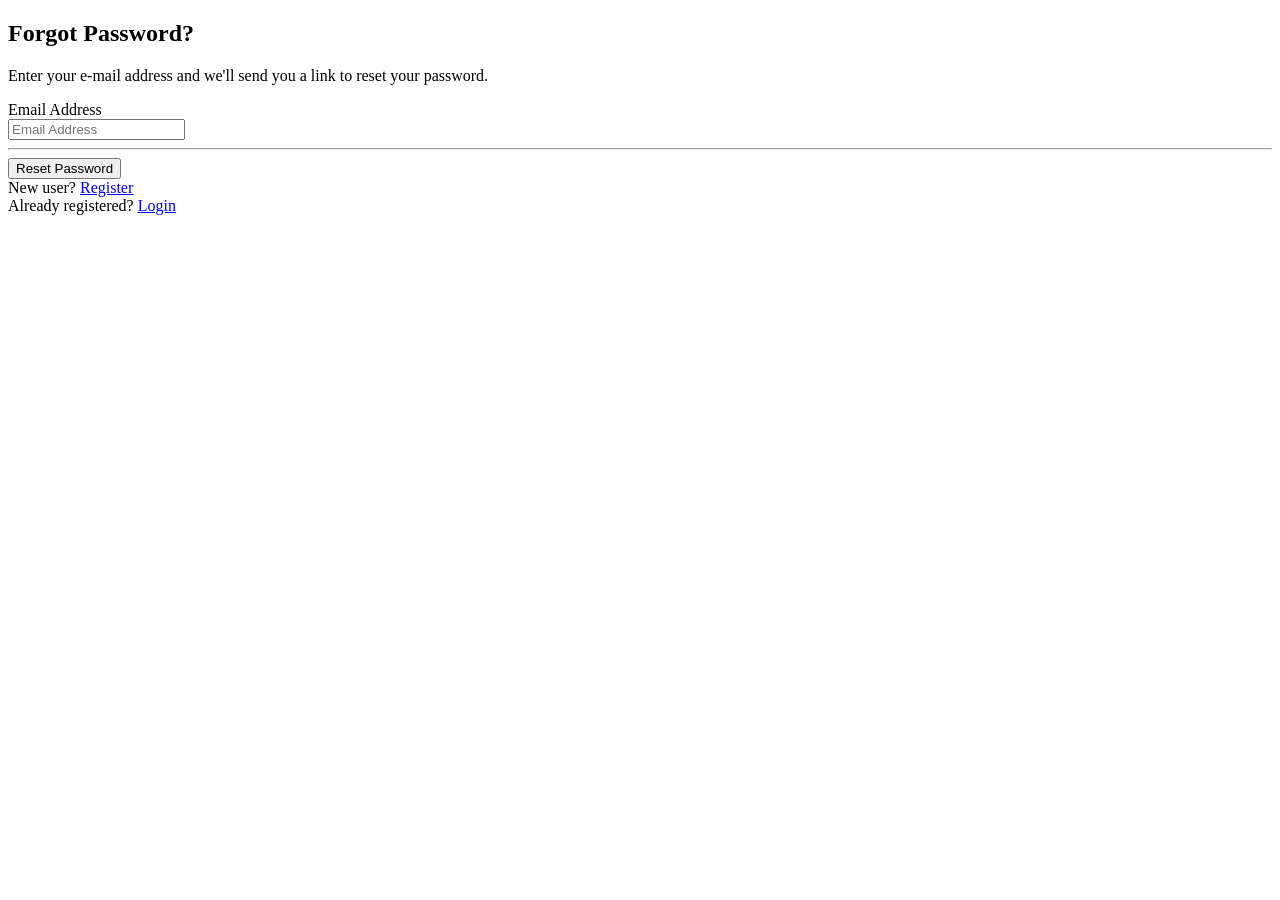
<file: src/main/resources/templates/forgot-password.html>
<!DOCTYPE html>
<html lang="en" xmlns:th="http://www.thymeleaf.org">
<head>
    <meta charset="UTF-8">
    <link rel="stylesheet" th:href="@{/webjars/bootstrap/5.1.3/css/bootstrap.min.css}" type="text/css">
    <link rel="stylesheet" th:href="@{/webjars/font-awesome/6.1.0/css/all.css}" type="text/css">
    <link rel="stylesheet" th:href="@{css/main.css}" type="text/css">
    <title>Forgot Password</title>
</head>
<body>

<div class="container">
    <div class="row justify-content-md-center">
        <div class="col-md-4">
            <div class="panel panel-default">
                <div class="panel-body">
                    <div class="text-center">
                        <h3><i class="fas fa-lock" style="font-size:2em;"></i></h3>
                        <h2 class="text-center">Forgot Password?</h2>
                        <p>Enter your e-mail address and we'll send you a link to reset your password.</p>
                        <div class="panel-body">

                            <div th:if="${success}">
                                <div class="alert alert-info"><span th:text="${success}"></span></div>
                            </div>
                            <div th:if="${emailError}">
                                <div class="alert alert-danger"><span th:text="${emailError}"></span></div>
                            </div>

                            <form method="post" th:action="@{/forgot-password}" th:object="${passwordForgot}">
                                <div class="form-group">
                                    <label for="email">Email Address</label>
                                    <div class="input-group mb-3">
                                        <div class="input-group-prepend">
                                            <span class="input-group-text" id="basic-addon1"><i
                                                    class="fas fa-envelope"></i></span>
                                        </div>
                                        <input aria-describedby="basic-addon1" class="form-control" id="email"
                                               placeholder="Email Address" th:errorClass="is-invalid"
                                               th:field="*{email}" type="text"/>
                                    </div>
                                    <span class="text-danger"
                                          th:errors="*{email}"
                                          th:if="${#fields.hasErrors('email')}"></span>
                                </div>
                                <hr>
                                <div class="form-group">
                                    <button class="btn btn-success btn-block" type="submit">Reset Password</button>
                                </div>
                            </form>

                        </div>
                    </div>
                </div>
            </div>
            <div class="row">
                <div class="col-md-12">
                    New user? <a href="/" th:href="@{/signup}">Register</a>
                </div>
                <div class="col-md-12">
                    Already registered? <a href="/" th:href="@{/login}">Login</a>
                </div>
            </div>
        </div>
    </div>
</div>

<script th:src="@{webjars/jquery/3.6.0/jquery.min.js}" type="text/javascript"></script>
<script th:src="@{webjars/bootstrap/5.1.3/js/bootstrap.min.js}" type="text/javascript"></script>
</body>
</html>
</file>
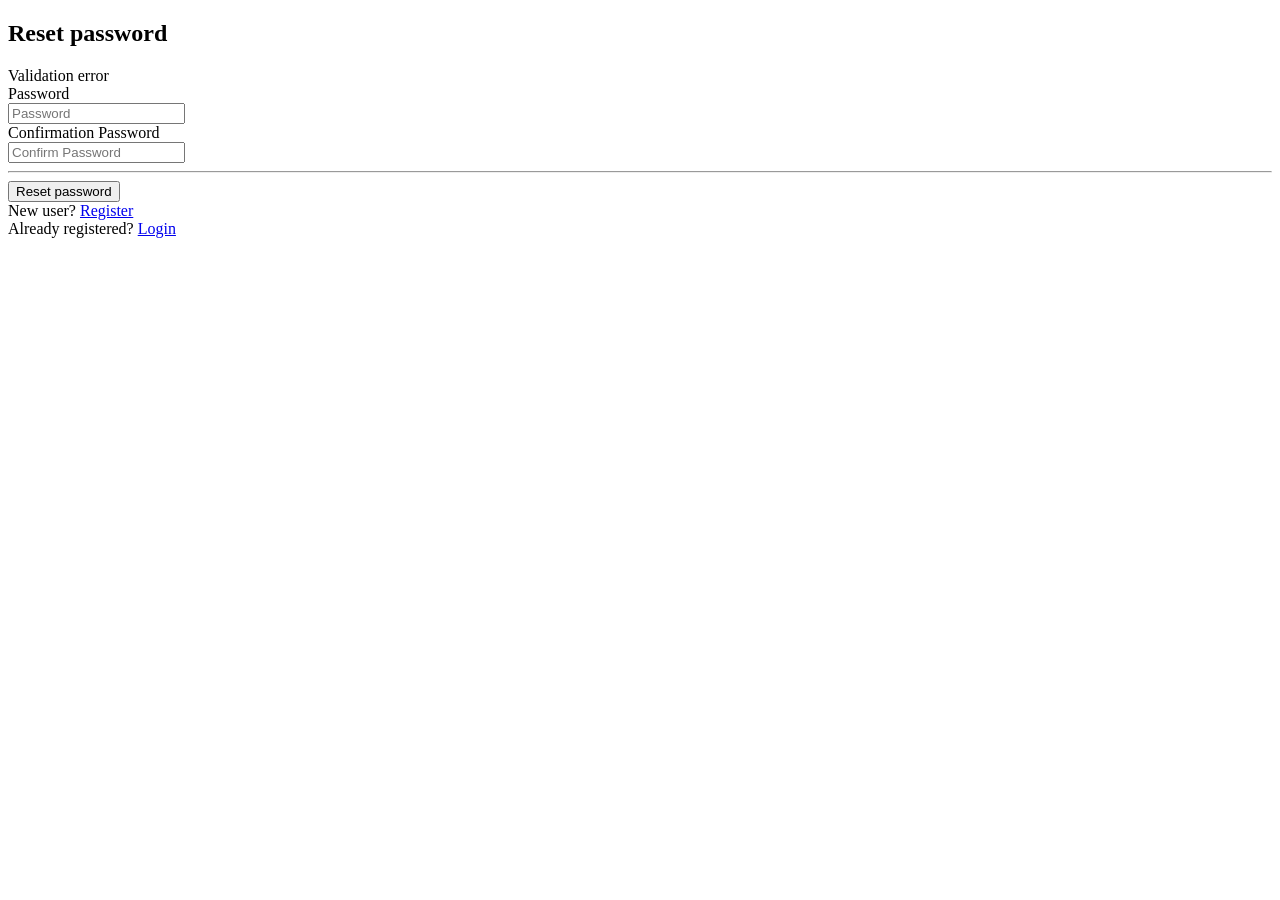
<file: src/main/resources/templates/reset-password.html>
<!DOCTYPE html>
<html lang="en" xmlns:th="http://www.thymeleaf.org">
<head>
    <meta charset="UTF-8">
    <link rel="stylesheet" th:href="@{/webjars/bootstrap/5.1.3/css/bootstrap.min.css}" type="text/css">
    <link rel="stylesheet" th:href="@{/webjars/font-awesome/6.1.0/css/all.css}" type="text/css">
    <link rel="stylesheet" th:href="@{css/main.css}" type="text/css">
    <title>Reset Password</title>
</head>
<body>

<div class="container">
    <div class="row justify-content-md-center">
        <div class="col-md-4">
            <div class="panel panel-default">
                <div class="panel-body">
                    <div class="text-center">
                        <h3><i class="fas fa-lock" style="font-size:2em;"></i></h3>
                        <h2 class="text-center">Reset password</h2>
                        <div class="panel-body">

                            <div th:if="${error}">
                                <div class="alert alert-danger">
                                    <span th:text="${error}"></span>
                                </div>
                            </div>

                            <form method="post" th:action="@{/reset-password}" th:object="${passwordReset}">
                                    <span class="error-message"
                                          th:each="error : ${#fields.errors('global')}"
                                          th:if="${#fields.hasGlobalErrors()}"
                                          th:text="${error}">Validation error</span>

                                <input name="token" th:value="${token}" type="hidden"/>

                                <div class="form-group">
                                    <label for="password">Password</label>
                                    <div class="input-group mb-3">
                                        <div class="input-group-prepend">
                                            <span class="input-group-text" id="basic-addon1"><i class="fas fa-lock"></i></span>
                                        </div>
                                        <input aria-describedby="basic-addon1" class="form-control" id="password"
                                               placeholder="Password" th:errorClass="is-invalid"
                                               th:field="*{password}" type="password"/>
                                    </div>
                                    <span class="text-danger"
                                          th:errors="*{password}"
                                          th:if="${#fields.hasErrors('password')}"></span>
                                </div>
                                <div class="form-group">
                                    <label for="confirmPassword">Confirmation Password</label>
                                    <div class="input-group mb-3">
                                        <div class="input-group-prepend">
                                            <span class="input-group-text" id="basic-addon2"><i class="fas fa-lock"></i></span>
                                        </div>
                                        <input aria-describedby="basic-addon2" class="form-control" id="confirmPassword"
                                               placeholder="Confirm Password" th:errorClass="is-invalid"
                                               th:field="*{confirmPassword}" type="password"/>
                                    </div>
                                    <span class="text-danger"
                                          th:errors="*{confirmPassword}"
                                          th:if="${#fields.hasErrors('confirmPassword')}"></span>
                                </div>
                                <hr>
                                <div class="form-group">
                                    <button class="btn btn-block btn-success" type="submit">Reset password</button>
                                </div>
                            </form>

                        </div>
                    </div>
                </div>
            </div>
            <div class="row">
                <div class="col-md-12">
                    New user? <a href="/" th:href="@{/registration}">Register</a>
                </div>
                <div class="col-md-12">
                    Already registered? <a href="/" th:href="@{/login}">Login</a>
                </div>
            </div>
        </div>
    </div>
</div>

<script th:src="@{webjars/jquery/3.6.0/jquery.min.js}" type="text/javascript"></script>
<script th:src="@{webjars/bootstrap/5.1.3/js/bootstrap.min.js}" type="text/javascript"></script>
</body>
</html>
</file>
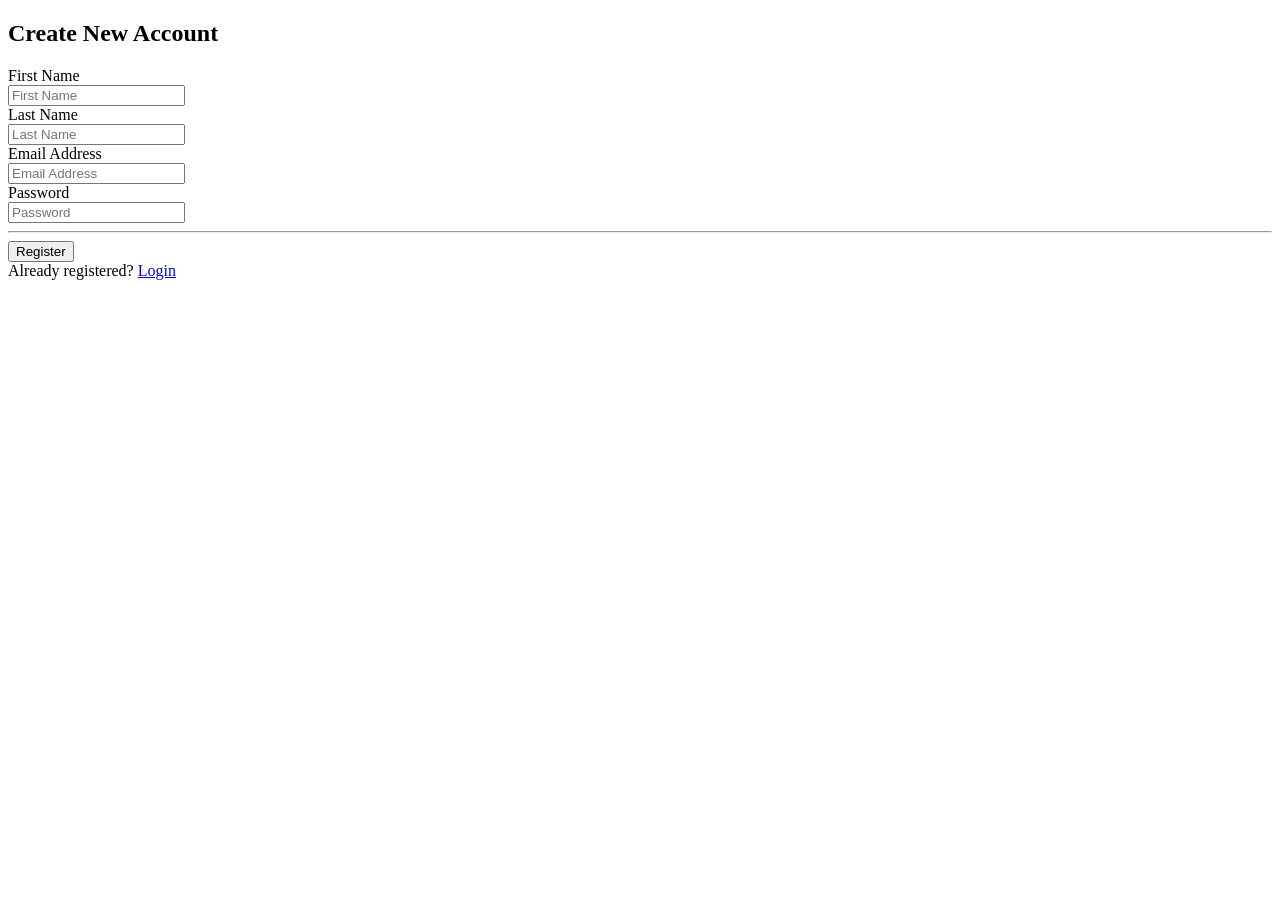
<file: src/main/resources/templates/signup.html>
<!DOCTYPE html>
<html lang="en" xmlns:th="http://www.thymeleaf.org">
<head>
    <meta charset="UTF-8">
    <link rel="stylesheet" th:href="@{/webjars/bootstrap/5.1.3/css/bootstrap.min.css}" type="text/css">
    <link rel="stylesheet" th:href="@{/webjars/font-awesome/6.1.0/css/all.css}" type="text/css">
    <link rel="stylesheet" th:href="@{css/main.css}" type="text/css">
    <title>Create New Account</title>
</head>
<body>

<div class="container">
    <div class="row justify-content-md-center">
        <div class="col-md-4">
            <div class="panel panel-default">
                <div class="panel-body">
                    <div class="text-center">
                        <h3><i class="fas fa-lock" style="font-size:2em;"></i></h3>
                        <h2 class="text-center">Create New Account</h2>
                        <div class="panel-body">

                            <div th:if="${success}">
                                <div class="alert alert-success"><span th:text="${success}"></span></div>
                            </div>
                            <div th:if="${error}">
                                <div class="alert alert-danger"><span th:text="${error}"></span></div>
                            </div>

                            <form method="post" th:action="@{/signup}" th:object="${user}">
                                <div class="form-group">
                                    <label for="firstName">First Name</label>
                                    <div class="input-group mb-3">
                                        <div class="input-group-prepend">
                                            <span class="input-group-text" id="basic-addon1"><i
                                                    class="fas fa-envelope"></i></span>
                                        </div>
                                        <input aria-describedby="basic-addon1" class="form-control" id="firstName"
                                               placeholder="First Name" th:errorClass="is-invalid"
                                               th:field="*{firstName}" type="text"/>
                                    </div>
                                    <span class="text-danger"
                                          th:errors="*{firstName}"
                                          th:if="${#fields.hasErrors('firstName')}"></span>
                                </div>

                                <div class="form-group">
                                    <label for="lastName">Last Name</label>
                                    <div class="input-group mb-3">
                                        <div class="input-group-prepend">
                                            <span class="input-group-text" id="basic-addon2"><i
                                                    class="fas fa-envelope"></i></span>
                                        </div>
                                        <input aria-describedby="basic-addon1" class="form-control" id="lastName"
                                               placeholder="Last Name" th:errorClass="is-invalid"
                                               th:field="*{lastName}" type="text"/>
                                    </div>
                                    <span class="text-danger"
                                          th:errors="*{lastName}"
                                          th:if="${#fields.hasErrors('lastName')}"></span>
                                </div>

                                <div class="form-group">
                                    <label for="email">Email Address</label>
                                    <div class="input-group mb-3">
                                        <div class="input-group-prepend">
                                            <span class="input-group-text" id="basic-addon3"><i
                                                    class="fas fa-envelope"></i></span>
                                        </div>
                                        <input aria-describedby="basic-addon3" class="form-control" id="email"
                                               placeholder="Email Address" th:errorClass="is-invalid"
                                               th:field="*{email}" type="text"/>
                                    </div>
                                    <span class="text-danger"
                                          th:errors="*{email}"
                                          th:if="${#fields.hasErrors('email')}"></span>
                                </div>

                                <div class="form-group">
                                    <label for="password">Password</label>
                                    <div class="input-group mb-3">
                                        <div class="input-group-prepend">
                                            <span class="input-group-text" id="basic-addon4"><i
                                                    class="fas fa-envelope"></i></span>
                                        </div>
                                        <input aria-describedby="basic-addon4" class="form-control" id="password"
                                               placeholder="Password" th:errorClass="is-invalid"
                                               th:field="*{password}" type="password"/>
                                    </div>
                                    <span class="text-danger"
                                          th:errors="*{password}"
                                          th:if="${#fields.hasErrors('password')}"></span>
                                </div>
                                <hr>
                                <div class="form-group">
                                    <button class="btn btn-success btn-block" type="submit">Register</button>
                                </div>
                            </form>

                        </div>
                    </div>
                </div>
            </div>
            <div class="row">
                <div class="col-md-12">
                    Already registered? <a href="/" th:href="@{/login}">Login</a>
                </div>
            </div>
        </div>
    </div>
</div>

<script th:src="@{webjars/jquery/3.6.0/jquery.min.js}" type="text/javascript"></script>
<script th:src="@{webjars/bootstrap/5.1.3/js/bootstrap.min.js}" type="text/javascript"></script>
</body>
</html>
</file>
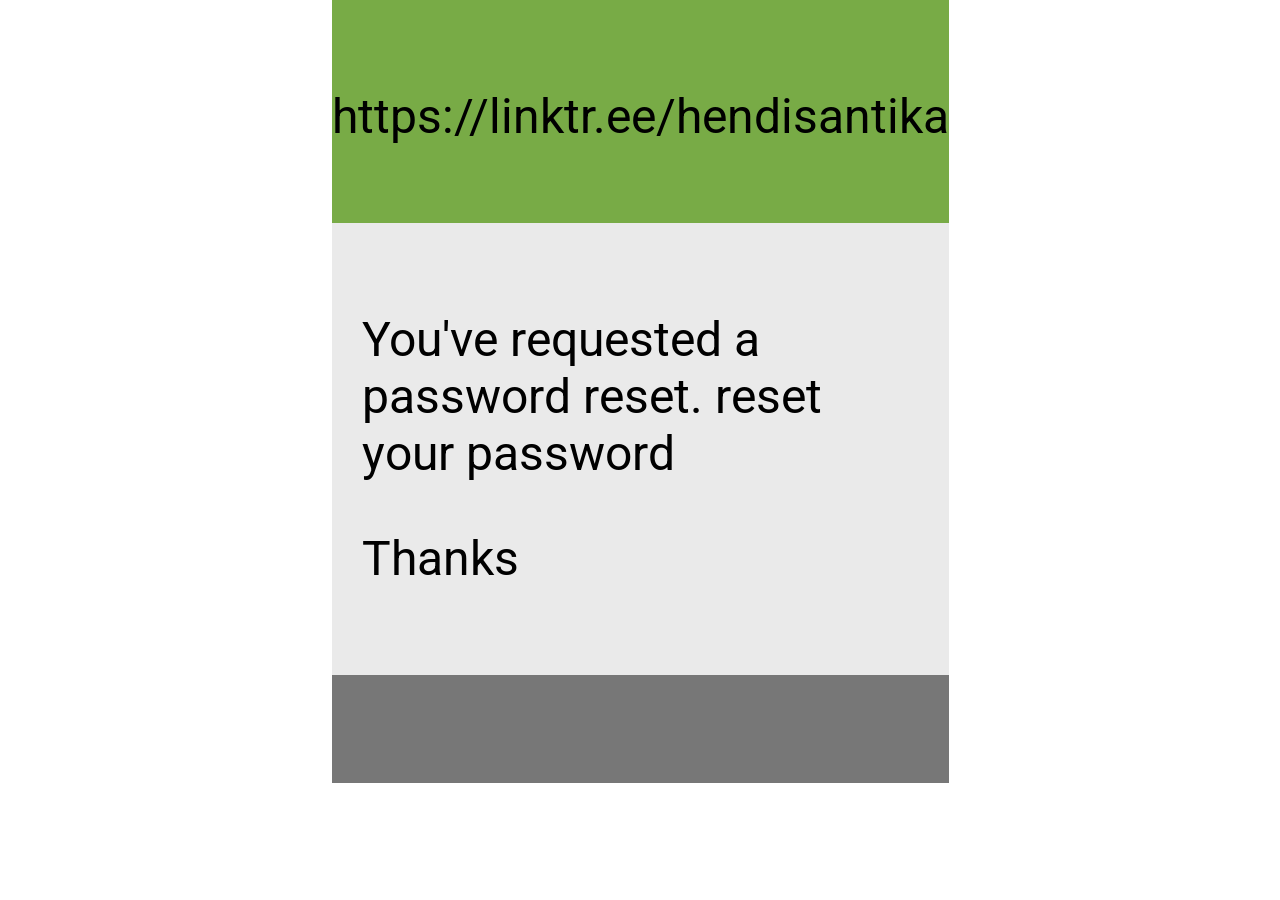
<file: src/main/resources/templates/email/email-template.html>
<!DOCTYPE html PUBLIC "-//W3C//DTD XHTML 1.0 Transitional//EN"
        "http://www.w3.org/TR/xhtml1/DTD/xhtml1-transitional.dtd">
<html xmlns="http://www.w3.org/1999/xhtml" xmlns:th="http://www.thymeleaf.org">
<head>
    <title>Sending Email with Thymeleaf HTML Template Example</title>

    <meta content="text/html; charset=UTF-8" http-equiv="Content-Type"/>
    <meta content="width=device-width, initial-scale=1.0" name="viewport"/>

    <link href='http://fonts.googleapis.com/css?family=Roboto' rel='stylesheet' type='text/css'/>

    <!-- use the font -->
    <style>
        body {
            font-family: 'Roboto', sans-serif;
            font-size: 48px;
        }
    </style>
</head>
<body style="margin: 0; padding: 0;">

<table align="center" border="0" cellpadding="0" cellspacing="0" style="border-collapse: collapse;" width="600">
    <tr>
        <td align="center" bgcolor="#78ab46" style="padding: 40px 0 30px 0;">
            <p>https://linktr.ee/hendisantika</p>
        </td>
    </tr>
    <tr>
        <td bgcolor="#eaeaea" style="padding: 40px 30px 40px 30px;">
            <p th:text="${'Dear ' + user.firstName + ' ' + user.lastName}"></p>
            <p>
                You've requested a password reset.
                <a th:href="${resetUrl}">reset your password</a>
            </p>
            <p>Thanks</p>
        </td>
    </tr>
    <tr>
        <td bgcolor="#777777" style="padding: 30px 30px 30px 30px;">
            <p th:text="${signature}"></p>
        </td>
    </tr>
</table>

</body>
</html>
</file>
